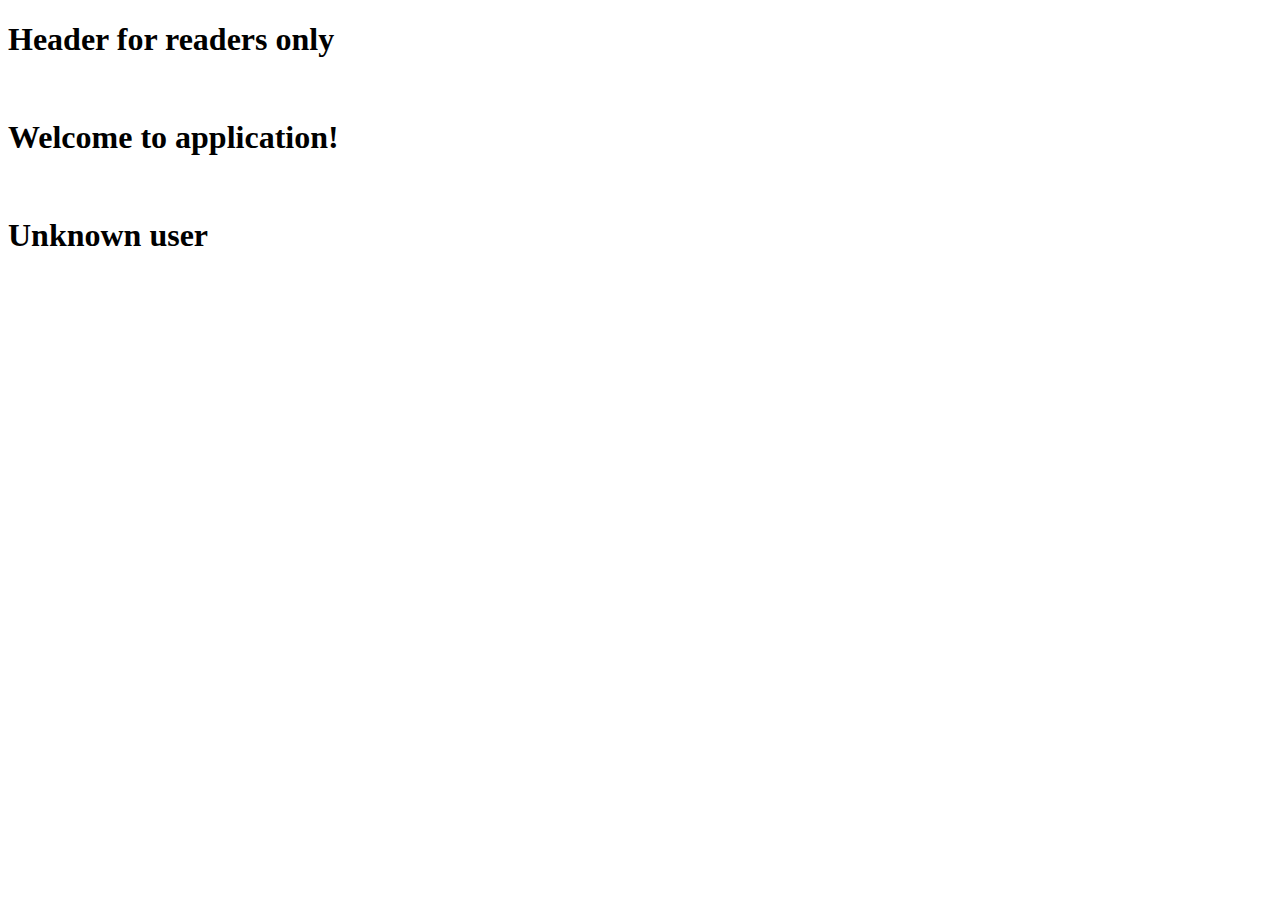
<file: src/main/resources/templates/index.html>
<!doctype html>
<html lang="en" xmlns:sec="http://www.thymeleaf.org/extras/spring-security">
<head>
    <meta charset="UTF-8">
    <meta name="viewport"
          content="width=device-width, user-scalable=no, initial-scale=1.0, maximum-scale=1.0, minimum-scale=1.0">
    <meta http-equiv="X-UA-Compatible" content="ie=edge">
    <title>Document</title>
</head>
<body>
<h1 sec:authorize="hasAuthority('READ')">Header for readers only</h1>
<br>
<h1>Welcome to application!</h1>
<br>
<h1>Unknown user</h1>
</body>
</html>
</file>
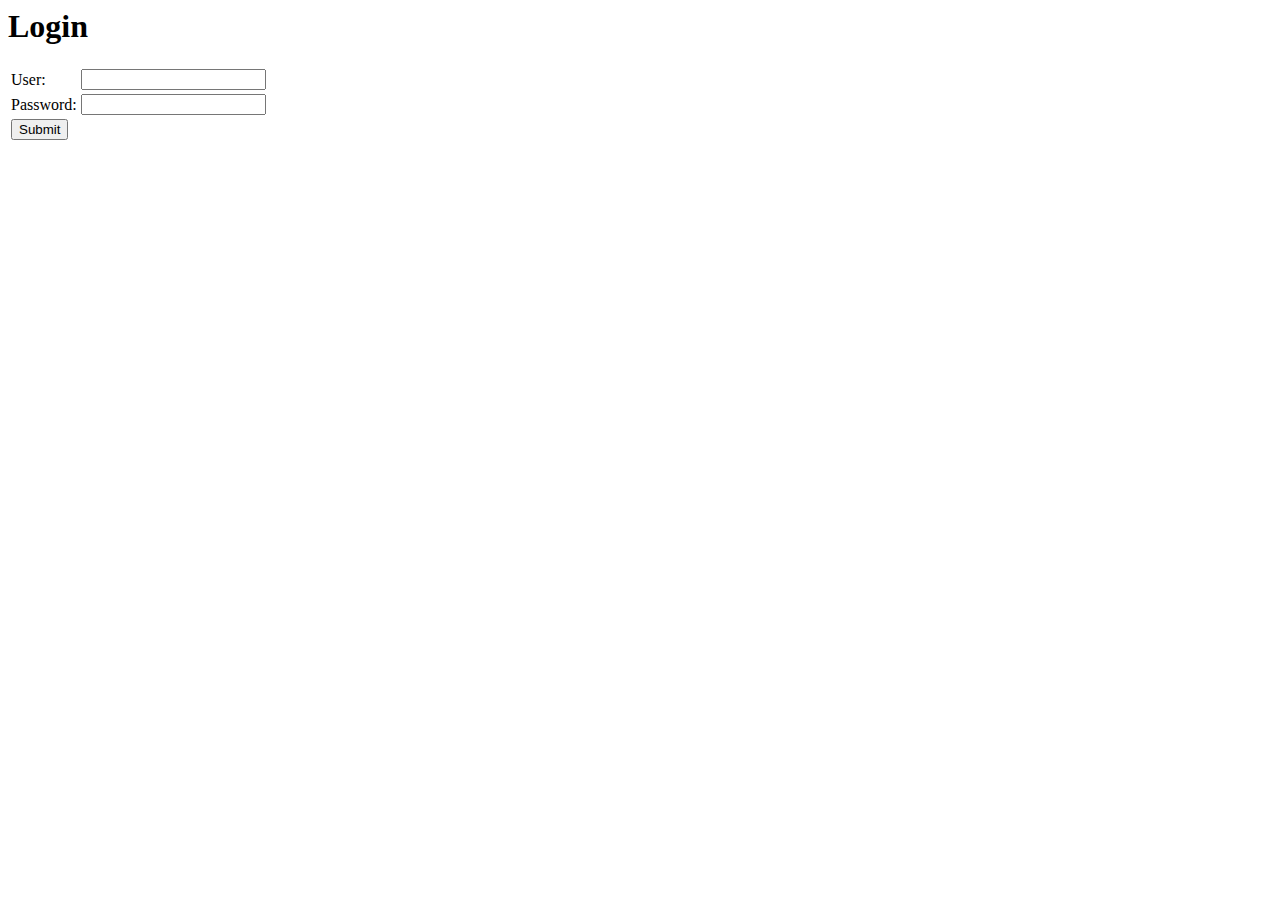
<file: controller/src/main/resources/templates/login.html>
<html lang="en" xmlns:th="http://www.thymeleaf.org">

<head>
    <th:block th:replace="fragment/static-includes :: bootstrap-css"/>
    <th:block th:replace="fragment/static-includes :: fragments-css"/>
    <title th:text="#{login.title}">Login page</title>
</head>

<body>

<th:block th:insert="fragment/page-parts :: header"/>
<h1 th:text="#{login.header}">Login</h1>
<form name="loginForm" th:action="@{${T(com.ermakov.nikita.ControllerPath).LOGIN}}" method="POST">
    <table>
        <tr>
            <td th:text="#{login.form.user}">User:</td>
            <td><input type="text" name="username"></td>
        </tr>
        <tr>
            <td th:text="#{login.form.password}">Password:</td>
            <td><input type="password" name="password"/></td>
        </tr>
        <tr>
            <td><input type="submit" th:value="#{login.form.button.text}"/></td>
        </tr>
    </table>
</form>
<p style="color: red" th:if="${error != null}" th:text="${error}"></p>
<p style="color: green" th:if="${success != null}" th:text="${success}"></p>
<p style="color: green" th:if="${registerMessage != null}" th:text="${registerMessage}"></p>

<th:block th:replace="fragment/static-includes :: bootstrap-js"/>
</body>

</html>
</file>
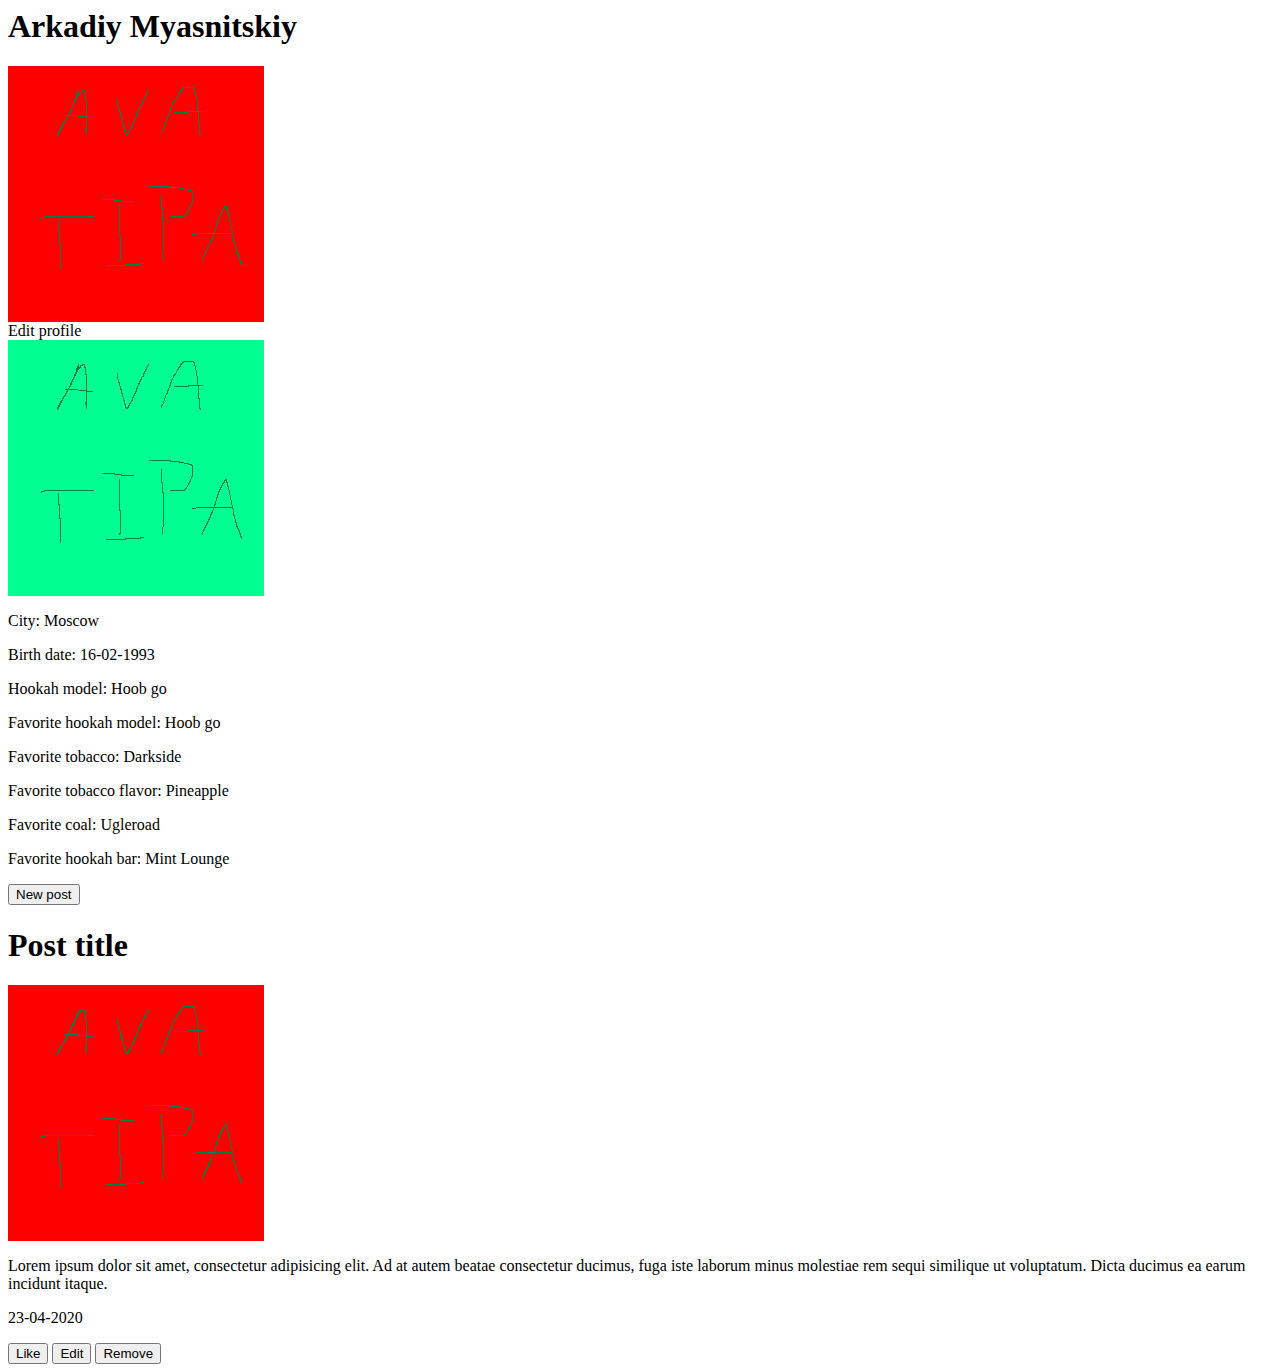
<file: controller/src/main/resources/templates/profile.html>
<html lang="en" xmlns:th="http://www.thymeleaf.org"
>

<head>
    <meta charset="UTF-8">

    <th:block th:replace="fragment/static-includes :: bootstrap-css"/>
    <!--TODO separate css file-->
    <th:block th:replace="fragment/static-includes :: fragments-css"/>

    <title th:text="#{profile.title}"></title>
</head>

<body>

<div class="sc-wrapper">
    <div class="sc-content">
        <th:block th:insert="fragment/page-parts :: header"/>
        <th:block th:replace="fragment/static-includes :: bootstrap-js"/>

        <!--profile name-->
        <div class="sc-profile-name">
            <h1 th:text="${profileName}">Arkadiy Myasnitskiy</h1>
        </div>

        <!--main profile block-->
        <div class="sc-profile-body">
            <div class="sc-profile-left-part">
                <img class="sc-profile-ava-pic" src="../static/image/avatar.png"
                     th:src="@{${profile.avatar != null ? profile.avatar.path
                         : T(com.ermakov.nikita.entity.constant.Image).AVATAR_PATH}}" alt="ava">

                <!--profile menu block-->
                <div class="sc-profile-menu">
                    <a class="badge badge-light" th:href="@{${T(com.ermakov.nikita.ControllerPath).PROFILE_EDIT}}"
                       th:text="#{profile.edit}">Edit profile</a>
                </div>
            </div>

            <div class="sc-profile-right-part">
                <!--block with profile text info-->
                <div class="sc-profile-info">
                    <img class="sc-profile-info-hookah-pic" src="../static/image/hookah.png"
                         th:src="@{${profile.hookah != null ? profile.hookah.path
                 : T(com.ermakov.nikita.entity.constant.Image).HOOKAH_PATH}}" alt="ava">
                    <p th:if="${profile.cityPublic && profile.city != null}"
                       th:text="#{profile.city.prefix} + ' ' + ${profile.city}">
                        City: Moscow
                    </p>
                    <p th:if="${profile.birthDatePublic}"
                       th:text="#{profile.birth.date.prefix} + ' ' + ${#dates.format(profile.birthDate, 'dd-MM-yyyy')}">
                        Birth date: 16-02-1993
                    </p>
                    <p th:if="${profile.hookahModel != null}"
                       th:text="#{profile.hookah.model.prefix} + ' ' + ${profile.hookahModel}">
                        Hookah model: Hoob go
                    </p>
                    <p th:if="${profile.favoriteHookah != null}"
                       th:text="#{profile.hookah.favorite.prefix} + ' ' + ${profile.favoriteHookah}">
                        Favorite hookah model: Hoob go
                    </p>
                    <p th:if="${profile.favoriteTobacco != null}"
                       th:text="#{profile.tobacco.favorite.prefix} + ' ' + ${profile.favoriteTobacco}">
                        Favorite tobacco: Darkside
                    </p>
                    <p th:if="${profile.favoriteTobaccoFlavor != null}"
                       th:text="#{profile.flavor.favorite.prefix} + ' ' + ${profile.favoriteTobaccoFlavor}">
                        Favorite tobacco flavor: Pineapple
                    </p>
                    <p th:if="${profile.favoriteCoal != null}"
                       th:text="#{profile.coal.favorite.prefix} + ' ' + ${profile.favoriteCoal}">
                        Favorite coal: Ugleroad
                    </p>
                    <p th:if="${profile.favoriteHookahBar != null}"
                       th:text="#{profile.hookah.bar.favorite.prefix} + ' ' + ${profile.favoriteHookahBar}">
                        Favorite hookah bar: Mint Lounge
                    </p>
                </div>

                <!--block with user blog-->
                <div class="sc-profile-wall">
                    <!--wall menu block-->
                    <div class="sc-profile-wall-menu">
                        <button type="button" class="btn btn-secondary" th:text="#{profile.wall.new.post}">
                            New post
                        </button>
                    </div>

                    <!--post block-->
                    <div class="sc-profile-wall-post" th:each="post : ${profile.posts}">
                        <!--post title-->
                        <h1 class="sc-profile-wall-post-title" th:text="${post.title}">Post title</h1>

                        <!--post images-->
                        <div class="sc-profile-wall-post-pic-div" th:if="${!post.images.isEmpty()}">
                            <img class="sc-profile-wall-post-pic" src="../static/image/avatar.png"
                                 th:each="image : ${post.images}" th:src="@{${image.path}}" alt="img">
                        </div>

                        <!--post text-->
                        <p th:if="${post.text != null}" th:text="${post.text}">Lorem ipsum dolor sit amet, consectetur
                            adipisicing elit. Ad at autem beatae consectetur ducimus, fuga iste laborum minus molestiae
                            rem
                            sequi similique ut voluptatum. Dicta ducimus ea earum incidunt itaque.</p>

                        <!--post menu-->
                        <div class="sc-profile-wall-post-menu">
                            <p th:text="${#dates.format(post.date, 'dd-MM-yyyy')}">23-04-2020</p>
                            <div class="btn-group sc-profile-wall-post-menu-buttons" role="group"
                                 aria-label="Basic example">
                                <!--TODO add buttons functions-->
                                <button type="button" class="btn btn-secondary" th:text="#{profile.post.like}">
                                    Like
                                </button>
                                <button type="button" class="btn btn-secondary" th:text="#{profile.post.edit}">
                                    Edit
                                </button>
                                <button type="button" class="btn btn-secondary" th:text="#{profile.post.remove}">
                                    Remove
                                </button>
                            </div>
                        </div>
                    </div>
                </div>
            </div>
        </div>
    </div>

    <!--TODO fit footer to bottom of page-->
    <th:block th:insert="fragment/page-parts :: footer"/>
</div>

</body>

</html>
</file>
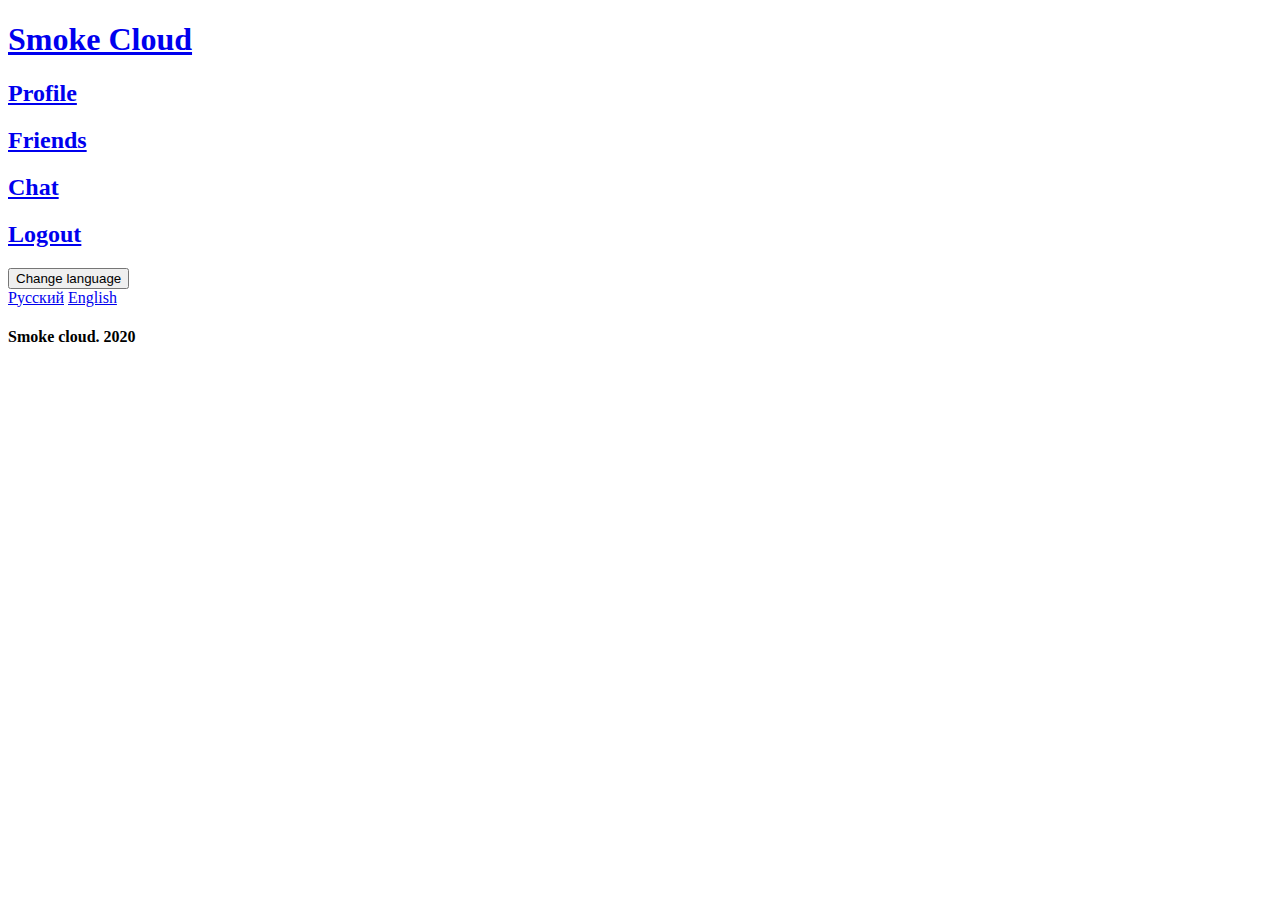
<file: controller/src/main/resources/templates/fragment/page-parts.html>
<!doctype html>
<html xmlns:th="http://www.thymeleaf.org"
      xmlns:sec="http://www.thymeleaf.org/extras/spring-security">

<!--TODO impl javascript:void(0) on inactive links and make inactive classes (on current page)-->
<!-- header fragment uses thymeleaf security, bootstrap-js and bootstrap-css -->
<nav th:fragment="header" class="sc-header navbar navbar-dark bg-dark">
    <div class="sc-header-menu">
        <a class="sc-header-link" href="#" th:href="@{${T(com.ermakov.nikita.ControllerPath).ROOT}}">
            <h1>Smoke Cloud</h1>
        </a>
        <a sec:authorize="hasAuthority('READ')" class="sc-header-link" href="#"
           th:href="@{${T(com.ermakov.nikita.ControllerPath).PROFILE}}">
            <h2 th:text="#{header.profile.link}">Profile</h2>
        </a>

        <!--todo impl later-->
        <a sec:authorize="hasAuthority('READ')" class="sc-header-link" href="#" th:href="'#'">
            <h2 th:text="'todo'">Friends</h2>
        </a>
        <a sec:authorize="hasAuthority('READ')" class="sc-header-link" href="#" th:href="'#'">
            <h2 th:text="'todo'">Chat</h2>
        </a>
    </div>

    <div class="sc-header-menu-right">
        <div sec:authorize="hasAuthority('READ')" style="margin-right: 30px">
            <a class="sc-header-link" href="#" th:href="@{${T(com.ermakov.nikita.ControllerPath).LOGOUT}}">
                <h2 class="sc-header-link" th:text="#{profile.logout}">Logout</h2>
            </a>
        </div>

        <div class="dropdown lang">
            <button class="btn btn-secondary dropdown-toggle" type="button" id="dropdownMenuButton"
                    data-toggle="dropdown" aria-haspopup="true" aria-expanded="false" th:text="#{header.lang.change}">
                Change language
            </button>
            <div class="dropdown-menu" aria-labelledby="dropdownMenuButton">
                <a class="dropdown-item" href="?lang=ru">Русский</a>
                <a class="dropdown-item" href="?lang=en">English</a>
            </div>
        </div>
    </div>
</nav>

<nav th:fragment="footer" class="sc-footer navbar navbar-dark bg-dark">
    <div class="sc-footer-div">
        <h4 class="sc-footer-text">Smoke cloud. 2020</h4>
    </div>
</nav>
</html>
</file>
